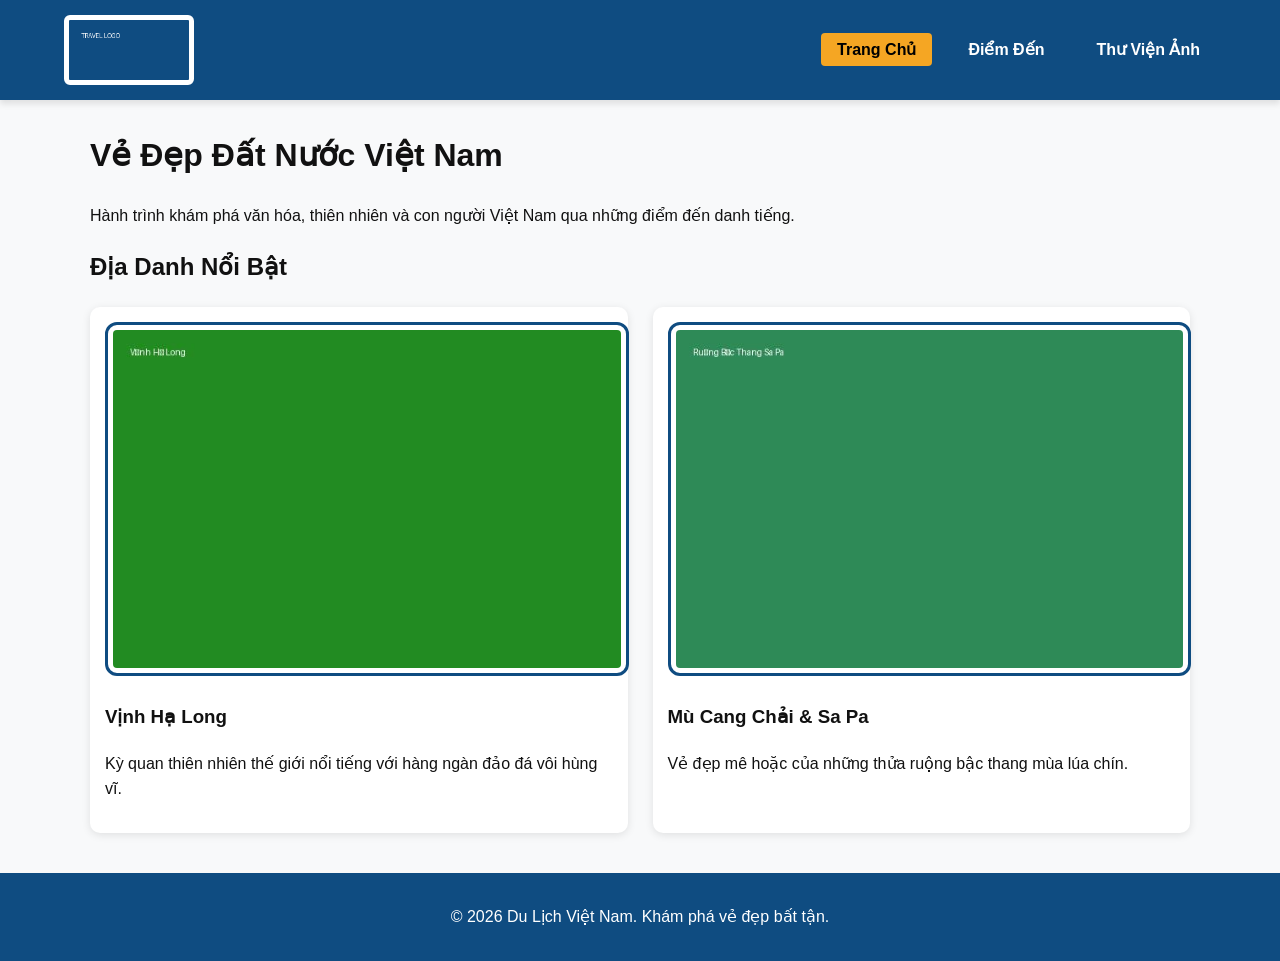
<file: index.html>
<!DOCTYPE html>
<html lang="vi">
<head>
    <meta charset="UTF-8">
    <meta name="viewport" content="width=device-width, initial-scale=1.0">
    <title>Du Lịch Việt Nam - Trang Chủ</title>
    <link rel="stylesheet" href="css/style.css">
</head>
<body>
    <a href="#main-content" class="skip-link">Chuyển đến Nội dung chính</a>
    <nav class="nav-flex">
        <img src="images/logo.png" alt="Logo Du Lịch Việt Nam" class="nav-logo">
        <ul class="nav-links">
            <li><a href="index.html" class="active">Trang Chủ</a></li>
            <li><a href="diemden.html">Điểm Đến</a></li>
            <li><a href="thuvien.html">Thư Viện Ảnh</a></li>
        </ul>
    </nav>
    <main id="main-content">
        <h1>Vẻ Đẹp Đất Nước Việt Nam</h1>
        <p>Hành trình khám phá văn hóa, thiên nhiên và con người Việt Nam qua những điểm đến danh tiếng.</p>
        <section>
            <h2>Địa Danh Nổi Bật</h2>
            <div class="grid-container">
                <article class="grid-card">
                    <img src="images/halong.jpg" alt="Toàn cảnh Vịnh Hạ Long với núi đá vôi">
                    <h3>Vịnh Hạ Long</h3>
                    <p>Kỳ quan thiên nhiên thế giới nổi tiếng với hàng ngàn đảo đá vôi hùng vĩ.</p>
                </article>
                <article class="grid-card">
                    <img src="images/sapa.jpg" alt="Ruộng bậc thang xanh ngát tại Sa Pa">
                    <h3>Mù Cang Chải & Sa Pa</h3>
                    <p>Vẻ đẹp mê hoặc của những thửa ruộng bậc thang mùa lúa chín.</p>
                </article>
            </div>
        </section>
    </main>
    <footer>
        <p>&copy; 2026 Du Lịch Việt Nam. Khám phá vẻ đẹp bất tận.</p>
    </footer>
</body>
</html>
</file>
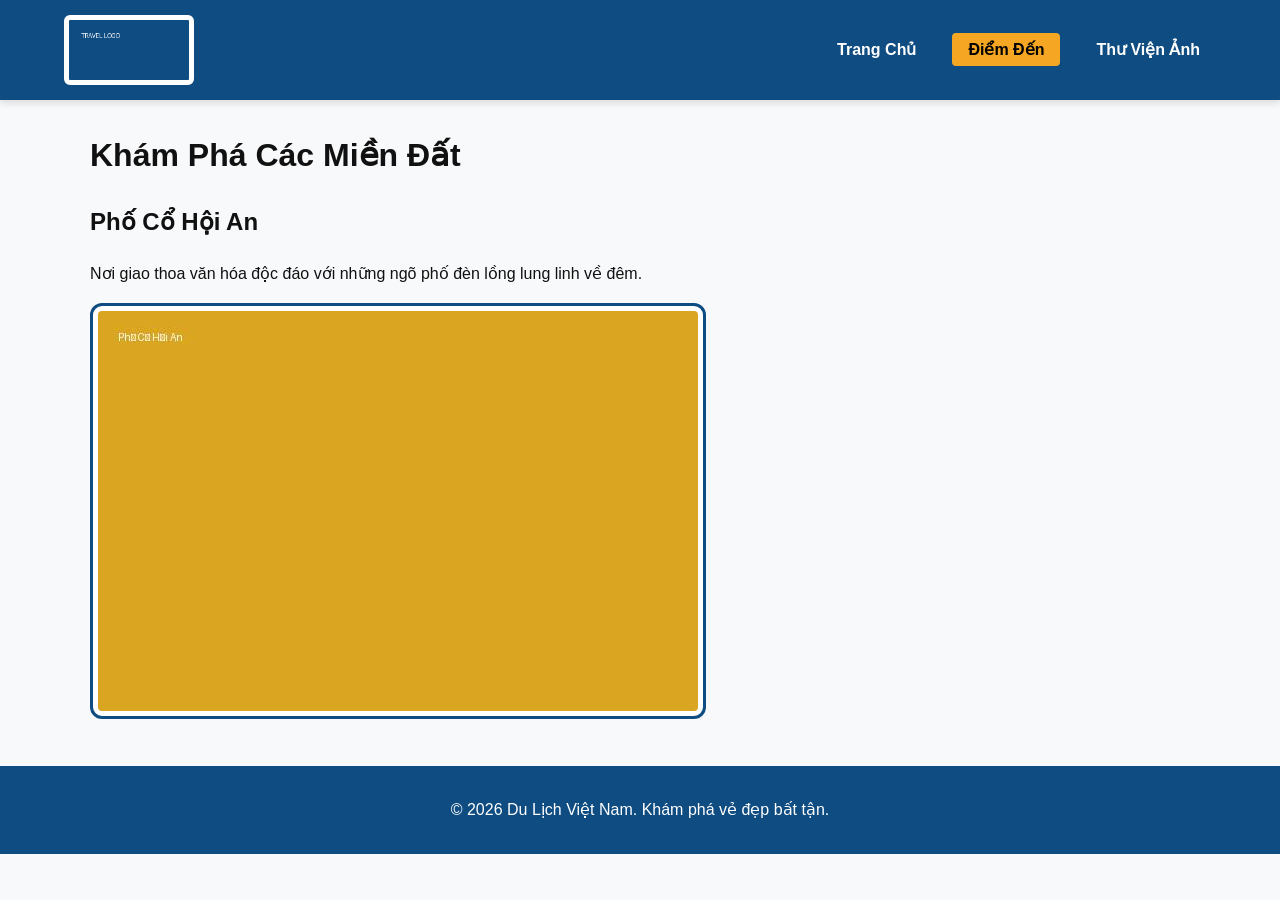
<file: diemden.html>
<!DOCTYPE html>
<html lang="vi">
<head>
    <meta charset="UTF-8">
    <meta name="viewport" content="width=device-width, initial-scale=1.0">
    <title>Danh Sách Điểm Đến - Du Lịch Việt Nam</title>
    <link rel="stylesheet" href="css/style.css">
</head>
<body>
    <a href="#main-content" class="skip-link">Chuyển đến Nội dung chính</a>
    <nav class="nav-flex">
        <img src="images/logo.png" alt="Logo Du Lịch Việt Nam" class="nav-logo">
        <ul class="nav-links">
            <li><a href="index.html">Trang Chủ</a></li>
            <li><a href="diemden.html" class="active">Điểm Đến</a></li>
            <li><a href="thuvien.html">Thư Viện Ảnh</a></li>
        </ul>
    </nav>
    <main id="main-content">
        <h1>Khám Phá Các Miền Đất</h1>
        <section>
            <h2>Phố Cổ Hội An</h2>
            <p>Nơi giao thoa văn hóa độc đáo với những ngõ phố đèn lồng lung linh về đêm.</p>
            <img src="images/hoian.jpg" alt="Phố cổ Hội An lung linh đèn lồng">
        </section>
    </main>
    <footer>
        <p>&copy; 2026 Du Lịch Việt Nam. Khám phá vẻ đẹp bất tận.</p>
    </footer>
</body>
</html>
</file>
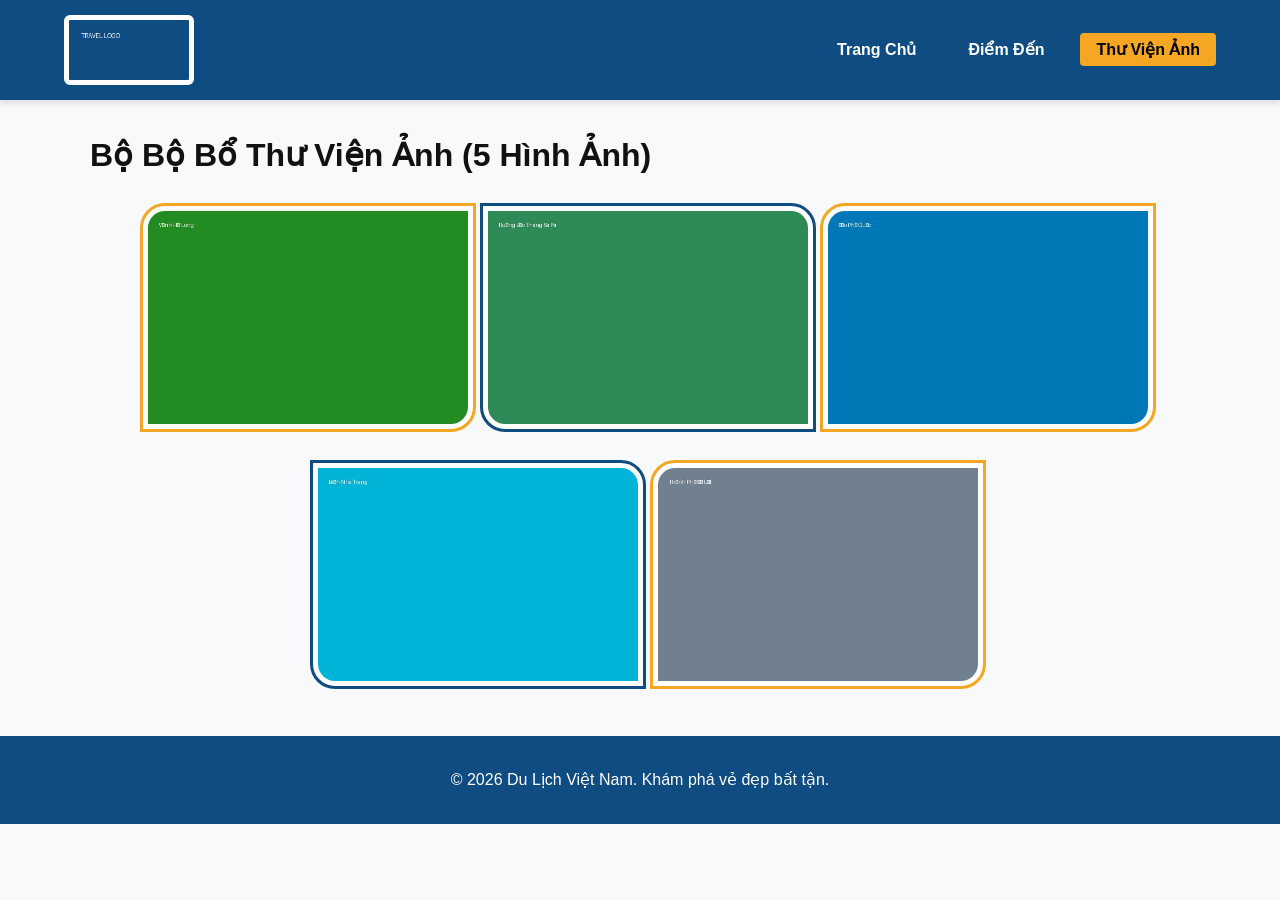
<file: thuvien.html>
<!DOCTYPE html>
<html lang="vi">
<head>
    <meta charset="UTF-8">
    <meta name="viewport" content="width=device-width, initial-scale=1.0">
    <title>Thư Viện Ảnh - Du Lịch Việt Nam</title>
    <link rel="stylesheet" href="css/style.css">
</head>
<body>
    <a href="#main-content" class="skip-link">Chuyển đến Nội dung chính</a>
    <nav class="nav-flex">
        <img src="images/logo.png" alt="Logo Du Lịch Việt Nam" class="nav-logo">
        <ul class="nav-links">
            <li><a href="index.html">Trang Chủ</a></li>
            <li><a href="diemden.html">Điểm Đến</a></li>
            <li><a href="thuvien.html" class="active">Thư Viện Ảnh</a></li>
        </ul>
    </nav>
    <main id="main-content">
        <h1>Bộ Bộ Bổ Thư Viện Ảnh (5 Hình Ảnh)</h1>
        <section class="gallery-flex">
            <div class="gallery-item"><img src="images/halong.jpg" alt="Cảnh biển Vịnh Hạ Long"></div>
            <div class="gallery-item"><img src="images/sapa.jpg" alt="Cảnh núi rừng Sa Pa"></div>
            <div class="gallery-item"><img src="images/phuquoc.jpg" alt="Bãi biển hoang sơ ở Phú Quốc"></div>
            <div class="gallery-item"><img src="images/nhatrang.jpg" alt="Bờ biển cát trắng Nha Trang"></div>
            <div class="gallery-item"><img src="images/dalat.jpg" alt="Rừng thông mộng mơ Đà Lạt"></div>
        </section>
    </main>
    <footer>
        <p>&copy; 2026 Du Lịch Việt Nam. Khám phá vẻ đẹp bất tận.</p>
    </footer>
</body>
</html>
</file>
<file: css/style.css>
/* ==========================================
   1. CHUNG & SKIP LINK (:focus & position)
   ========================================== */
body {
    font-family: 'Segoe UI', Arial, sans-serif;
    line-height: 1.6;
    margin: 0;
    padding: 0;
    background-color: #f8f9fa;
    color: #111111;
}

/* Yêu cầu: Skip link ẩn, chỉ hiện khi :focus dùng position */
.skip-link {
    position: absolute;
    top: -100px;
    left: 10px;
    background-color: #000000;
    color: #ffffff;
    padding: 12px 20px;
    z-index: 1000;
    text-decoration: none;
    font-weight: bold;
    border-radius: 4px;
}

.skip-link:focus {
    top: 10px;
}

/* ==========================================
   2. THANH ĐIỀU HƯỚNG (Flexbox & 3+ CSS props)
   ========================================== */
.nav-flex {
    display: flex;
    justify-content: space-between;
    align-items: center;
    background-color: #0f4c81;
    padding: 15px 5%;
    box-shadow: 0 4px 6px rgba(0, 0, 0, 0.1);
}

.nav-logo {
    width: 120px;
    border: 2px solid #ffffff;
    padding: 3px;
    border-radius: 6px;
}

.nav-links {
    display: flex;
    list-style: none;
    margin: 0;
    padding: 0;
    gap: 20px;
}

.nav-links a {
    color: #ffffff;
    text-decoration: none;
    font-weight: 600;
    padding: 8px 16px;
    border-radius: 4px;
    transition: background-color 0.3s ease;
}

.nav-links a.active, .nav-links a:hover {
    background-color: #f5a623;
    color: #000000;
}

/* ==========================================
   3. BỐ CỤC NỘI DUNG & TẠO KIỂU HÌNH ẢNH (Box Model)
   ========================================== */
main {
    max-width: 1100px;
    margin: 30px auto;
    padding: 0 20px;
}

/* Áp dụng Box Model cho tất cả hình ảnh: border, padding, border-radius */
img {
    border: 3px solid #0f4c81;
    padding: 5px;
    border-radius: 12px;
    background-color: #ffffff;
    max-width: 100%;
    height: auto;
}

/* Hover chuyển đổi thú vị trên card */
.grid-card {
    background: #ffffff;
    padding: 15px;
    border-radius: 10px;
    box-shadow: 0 2px 8px rgba(0,0,0,0.1);
    transition: transform 0.3s ease, box-shadow 0.3s ease;
}

.grid-card:hover {
    transform: translateY(-8px);
    box-shadow: 0 8px 20px rgba(0,0,0,0.15);
}

/* ==========================================
   4. BỐ CỤC GRID (2+ cột)
   ========================================== */
.grid-container {
    display: grid;
    grid-template-columns: repeat(2, 1fr);
    gap: 25px;
    margin-top: 20px;
}

/* ==========================================
   5. BỐ CỤC FLEXBOX & nth-child SELECTOR
   ========================================== */
.gallery-flex {
    display: flex;
    flex-wrap: wrap;
    gap: 20px;
    justify-content: center;
}

.gallery-item {
    flex: 1 1 300px;
    max-width: 320px;
}

/* Bộ chọn nth-child: Đổi border-radius khác nhau cho các hình ảnh chẵn/lẻ */
.gallery-item:nth-child(odd) img {
    border-radius: 25px 0 25px 0;
    border-color: #f5a623;
}

.gallery-item:nth-child(even) img {
    border-radius: 0 25px 0 25px;
    border-color: #0f4c81;
}

footer {
    text-align: center;
    background-color: #0f4c81;
    color: #ffffff;
    padding: 15px 0;
    margin-top: 40px;
}
</file>
